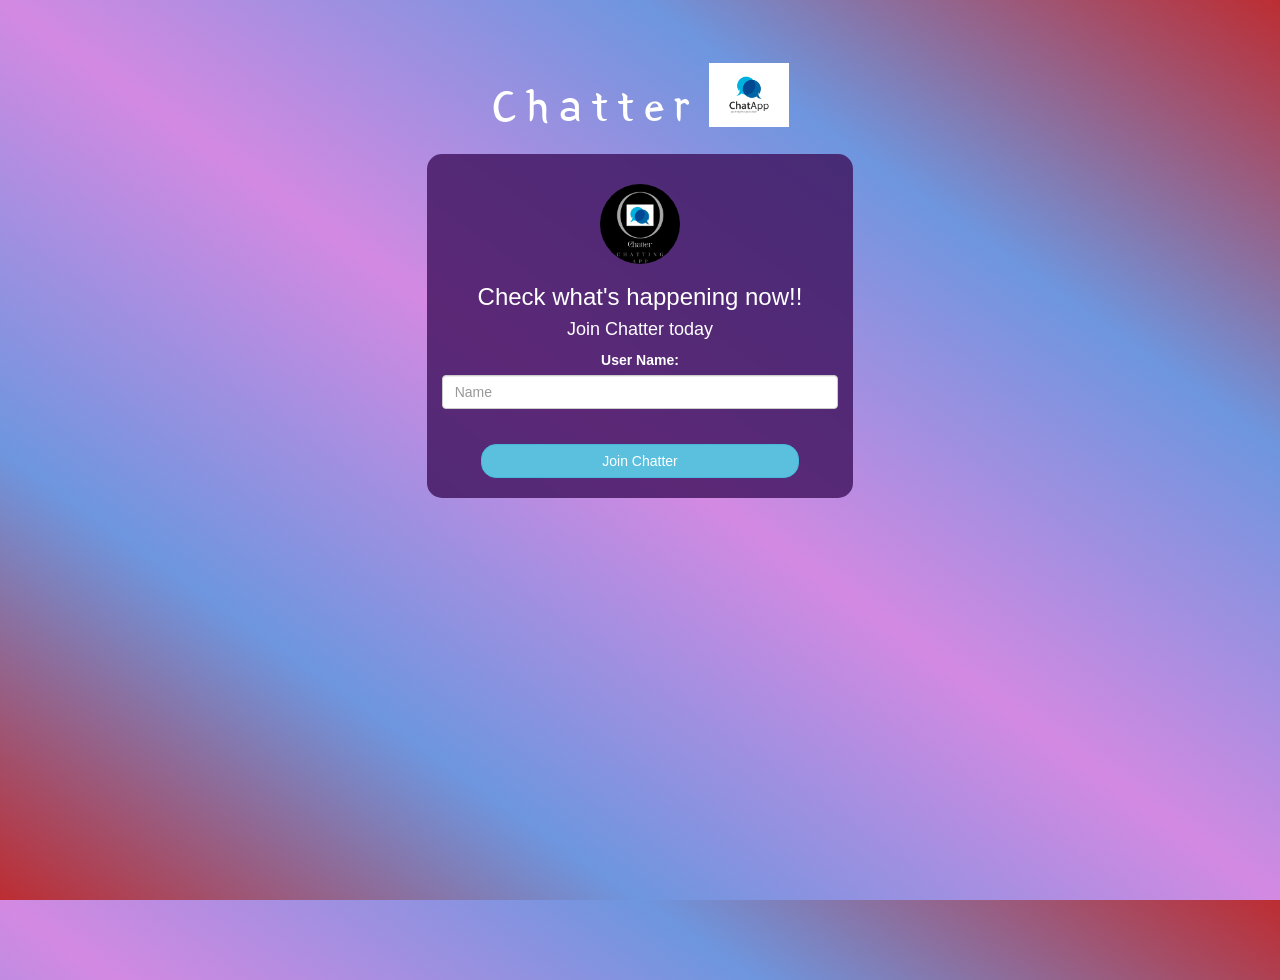
<file: index.html>
<!DOCTYPE html>
<html>
<head>
	<title>Chatter</title>
<link href="https://fonts.googleapis.com/css?family=Yeon+Sung&display=swap" rel="stylesheet"><meta name="viewport" content="width=device-width, initial-scale=1">

<link rel="stylesheet" href="https://maxcdn.bootstrapcdn.com/bootstrap/3.4.0/css/bootstrap.min.css">
<script src="https://ajax.googleapis.com/ajax/libs/jquery/3.4.1/jquery.min.js"></script>
<script src="https://maxcdn.bootstrapcdn.com/bootstrap/3.4.0/js/bootstrap.min.js"></script>

<link rel="stylesheet" type="text/css" href="Chatlogin.css">
<script src="Chatlogin.js"></script>
</head>
<body>
<center>
	<h1 class="header">	
		Chatter	<sup>
			<img src="login-logo.webp">
			</sup>
</h1>
<div class="col-lg-4 col-md-6 col-sm-6 col-xs-11 login_div">
		
	<img src="Black White Grey Elegant Minimalist Modern Circle Border Logo.png" class="logo">
		<h3 >Check what's happening now!!</h3>
		<h4 >Join Chatter today</h4>
		<div class="form-group">
		  <label >User Name:</label>
		  <input type="text" id="user_name" class="form-control" placeholder="Name">
		</div>
		<br>
		<button id="login_button" onclick="adduser()" class="btn btn-info">Join Chatter</button>
		<br><br>
	</div>
</center>
</body>
</html>
</file>
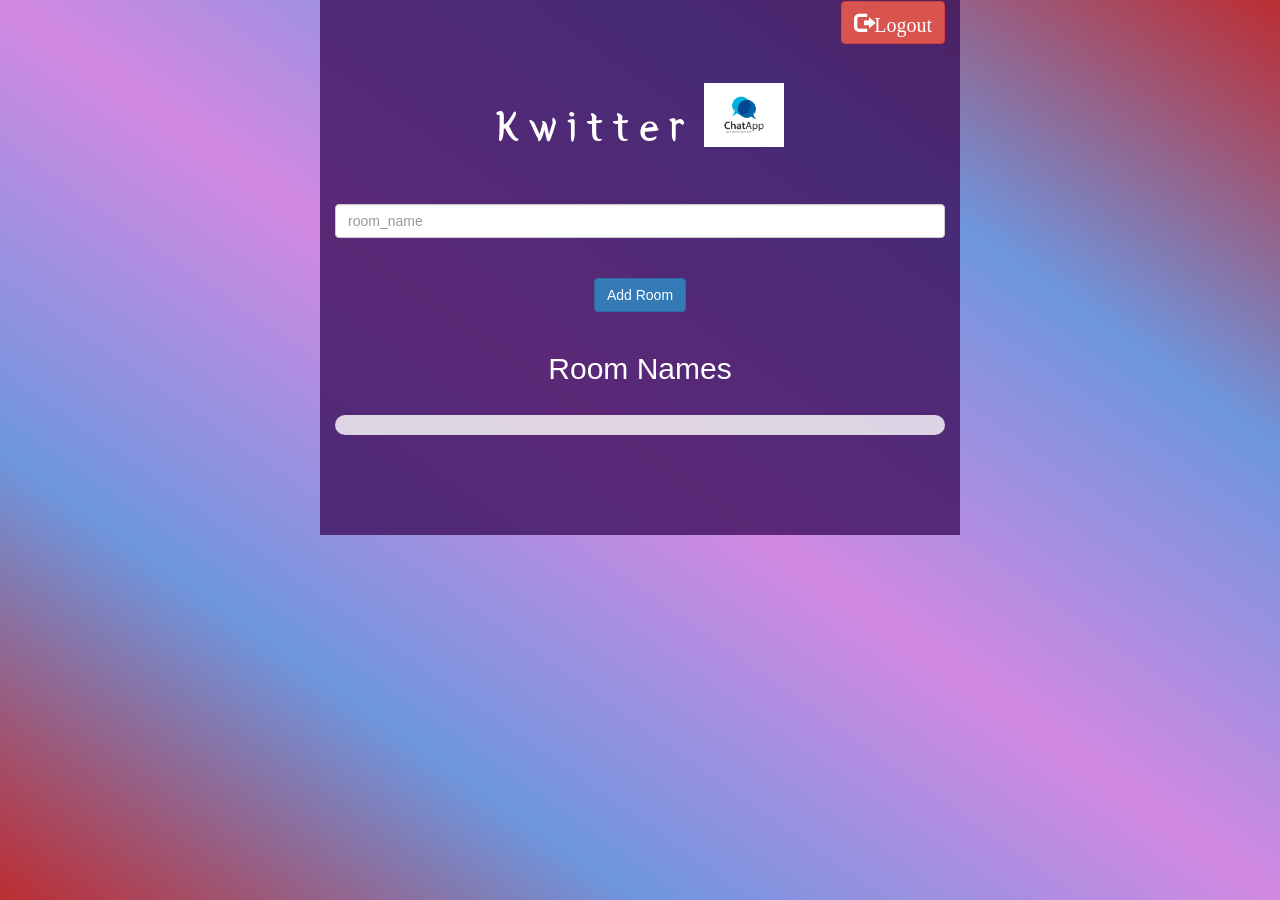
<file: Chatter_room.html>
<!DOCTYPE html>
<html>
<head>
	<title>Chatter</title>
<link href="https://fonts.googleapis.com/css?family=Yeon+Sung&display=swap" rel="stylesheet"><meta name="viewport" content="width=device-width, initial-scale=1">

<link rel="stylesheet" href="https://maxcdn.bootstrapcdn.com/bootstrap/3.4.0/css/bootstrap.min.css">
<script src="https://ajax.googleapis.com/ajax/libs/jquery/3.4.1/jquery.min.js"></script>
<script src="https://maxcdn.bootstrapcdn.com/bootstrap/3.4.0/js/bootstrap.min.js"></script>

<link rel="stylesheet" type="text/css" href="Chatlogin.css">
<script src="Chatlogin.js"></script>
</head>
<body>
<div id="room_div" class="container">
        <button onclick="logout()" id="logout" class="glyphicon glyphicon-log-out btn btn-danger">Logout</button>
        <br>
        <h1 class="header">	
		Kwitter	<sup><img src="login-logo.webp"></sup></h1>
        <h1 id="hello_name"></h1>
        <br>
        <input type="text" class="form-control" placeholder="room_name" id="room_name_inp">
        <br>  
        <br>    
        <button id="add_room" onclick="addroom()" class="btn btn-primary">Add Room</button>
        <br><br>
        <h2  class="color_white">Room Names</h2><br>
         <div id="output"></div>
         <br> <br> <br> <br> <br>
   
</div>
</body>
    

   
</body>
</file>
<file: Chatlogin.css>
html, body
{
  height: 100%;
  margin: 0;
  color: white;
}



.header
{
	color: white;font-family: 'Yeon Sung';font-size: 45px;letter-spacing: 10px;margin-top: 80px;
}
.header img
{
	width: 80px;margin-left: -15px;
}

.login_div
{
	background: rgba(62, 17, 92, 0.8);
	float: none;
	border-radius: 15px;
}

.logo
{
	width: 80px;margin-top: 30px;border-radius: 40px;
}

#login_button
{
	width: 80%;border-radius: 15px;
}

.room_name
{
	cursor: pointer;
	font-size: 20px;
}


#logout
{
	font-size: 20px; float: right;
}


#output
{
	float: none;
	padding: 10px; 
	background: rgba(255,255,255,0.8);
	border-radius: 15px;
}

.input_div_room_page
{
	width: 80%;
}

.input_div label
{
	color: white;font-size: 20px;
}


.input_div_message_page
{
	position: fixed;bottom: 0px;width: 100%;background: rgba(255,255,255,0.8);
}
.input_div_message_page label
{
	color: black;
}
.input_div_message_page #msg
{
	width: 80%;
}
.input_div_message_page button
{
	margin-top: 15px;
	width: 50%; 
}
.color_white
{
	color: white
}

.user_tick
{
	width:20px;
}
.message_h4
{
	padding-left:5px;color:grey;
}
body{
    background-image: linear-gradient(to right top,#bd2d32 ,#6e96df, #d389e2, #6e96df, #bd2d32);
    background-size:cover;
}

body{
	text-align: center;
}


#room_div{
	width: 50%;
	background-color: rgba(62, 17, 92, 0.8);
	color: white;
	float: none;
	text-align: center;
}
</file>
